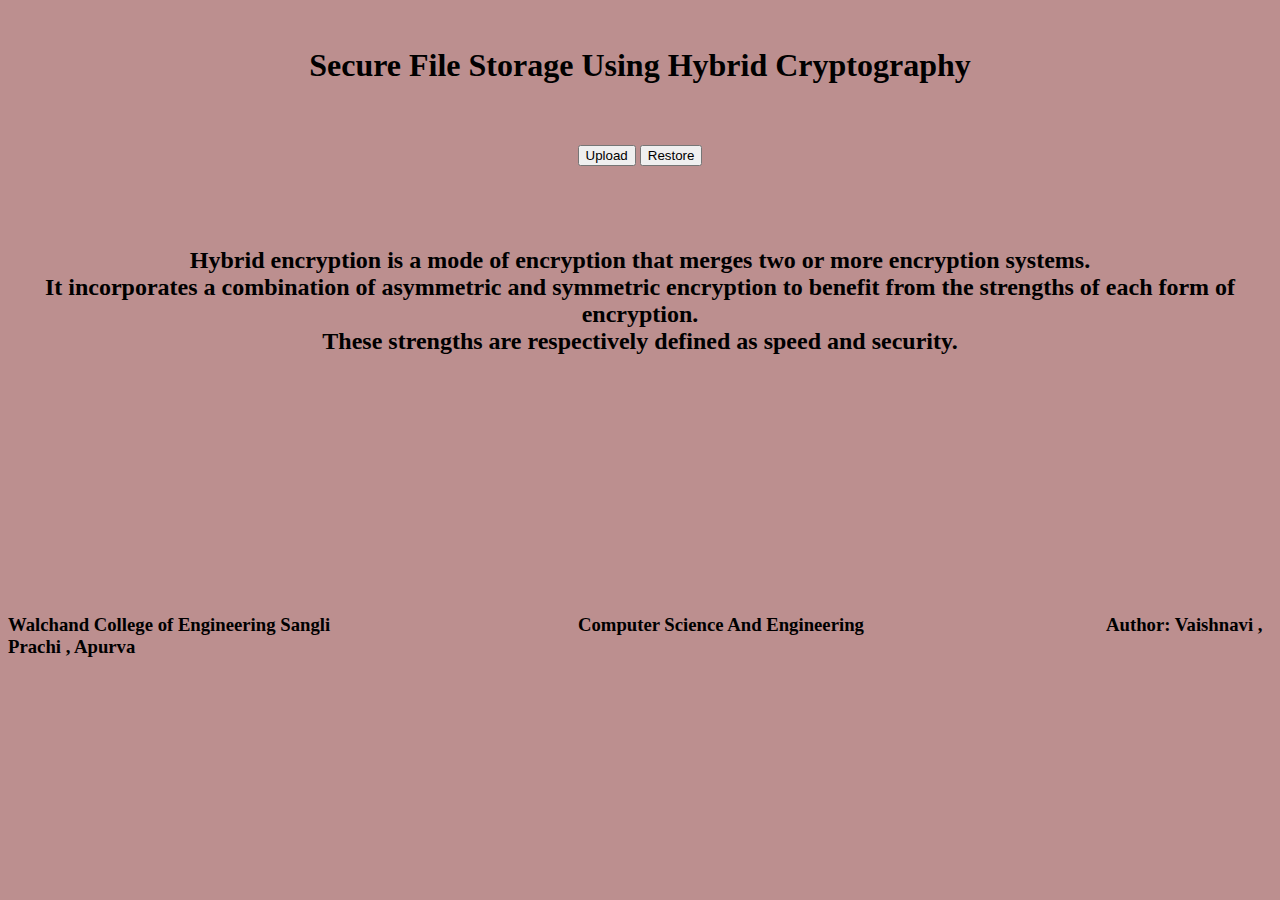
<file: Secure-File-Storage-Using-Hybrid-Cryptography-master/templates/index.html>
<html>
	<head>
		<style>
			body{
				background-color: RosyBrown;
				background-position: center;
			}
		</style>
	</head>
	<body>
		<center>
			<br>
			<h1><b> Secure File Storage Using Hybrid Cryptography </b></h1><br><br>
			<table>
				<tr>
					<td><a href="upload"><button>Upload</button></a></td>
					<td><a href="download"><button>Restore</button></a></td>
				</tr>
			</table>
			<br><br>
			<br><h2><p>Hybrid encryption is a mode of encryption that merges two or more encryption systems.<br>
				 It incorporates a combination of asymmetric and symmetric encryption to benefit from the strengths of each form of encryption.<br>
				 These strengths are respectively defined as speed and security.</p></h2>
		</center>

	</body>
	<br><br><br><br><br><br><br><br><br><br><br><br>
	<footer>
		<p>
			<h3>Walchand College of Engineering Sangli &nbsp;&nbsp;&nbsp;&nbsp;&nbsp;&nbsp;&nbsp;&nbsp;&nbsp;&nbsp;&nbsp;&nbsp;&nbsp;&nbsp;&nbsp;&nbsp;&nbsp;&nbsp;&nbsp;&nbsp;&nbsp;&nbsp;&nbsp;&nbsp;&nbsp;&nbsp;&nbsp;&nbsp;&nbsp;&nbsp;&nbsp;&nbsp;&nbsp;&nbsp;&nbsp;&nbsp;&nbsp;&nbsp;&nbsp;&nbsp;&nbsp;&nbsp;&nbsp;&nbsp;&nbsp;&nbsp;&nbsp;&nbsp;&nbsp;&nbsp;&nbsp;
				Computer Science And Engineering&nbsp;&nbsp;&nbsp;&nbsp;&nbsp;&nbsp;&nbsp;&nbsp;&nbsp;&nbsp;&nbsp;&nbsp;&nbsp;&nbsp;&nbsp;&nbsp;&nbsp;&nbsp;&nbsp;&nbsp;&nbsp;&nbsp;&nbsp;&nbsp;&nbsp;&nbsp;&nbsp;&nbsp;&nbsp;&nbsp;&nbsp;&nbsp;&nbsp;&nbsp;&nbsp;&nbsp;&nbsp;&nbsp;&nbsp;&nbsp;&nbsp;&nbsp;&nbsp;&nbsp;&nbsp;&nbsp;&nbsp;&nbsp;&nbsp;&nbsp;&nbsp;
			Author: Vaishnavi , Prachi , Apurva</h3>
		</p>
	</footer>
</html>
</file>
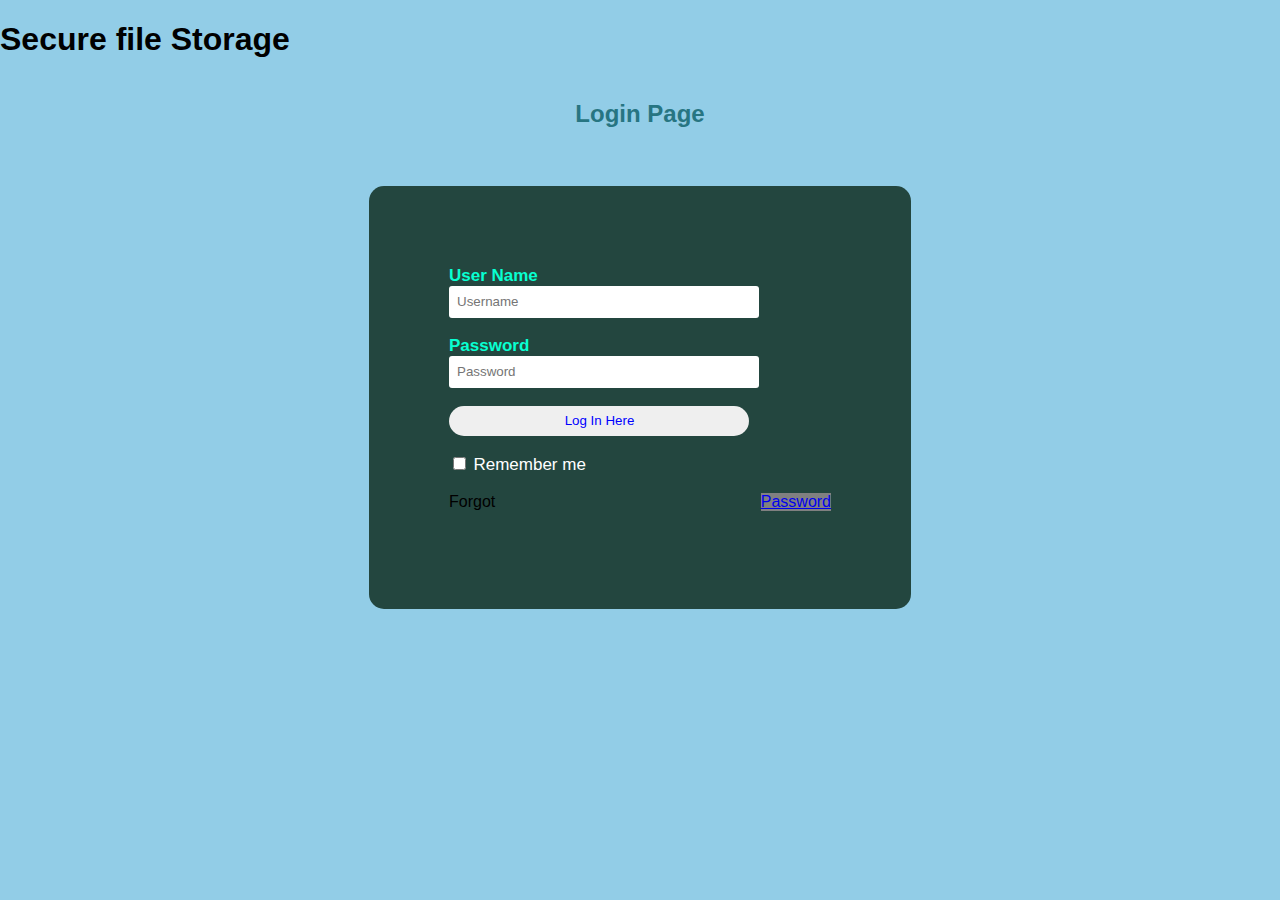
<file: login.html>
<!DOCTYPE html>    
<html>    
<head>    
    <title>Login Form</title>    
    <link rel="stylesheet" type="text/css" href="style.css">    
</head>    
<body>    
	<h1>Secure file Storage</h1>
    <h2>Login Page</h2><br>    
    <div class="login">    
    <form id="login" method="get" action="login.php">    
        <label><b>User Name     
        </b>    
        </label>    
        <input type="text" name="Uname" id="Uname" placeholder="Username">    
        <br><br>    
        <label><b>Password     
        </b>    
        </label>    
        <input type="Password" name="Pass" id="Pass" placeholder="Password">    
        <br><br>    
        <input type="button" name="log" id="log" value="Log In Here">       
        <br><br>    
        <input type="checkbox" id="check">    
        <span>Remember me</span>    
        <br><br>    
        Forgot <a href="#">Password</a>
		
    </form> 
	<br>

</div>    
</body>    
</html>
</file>
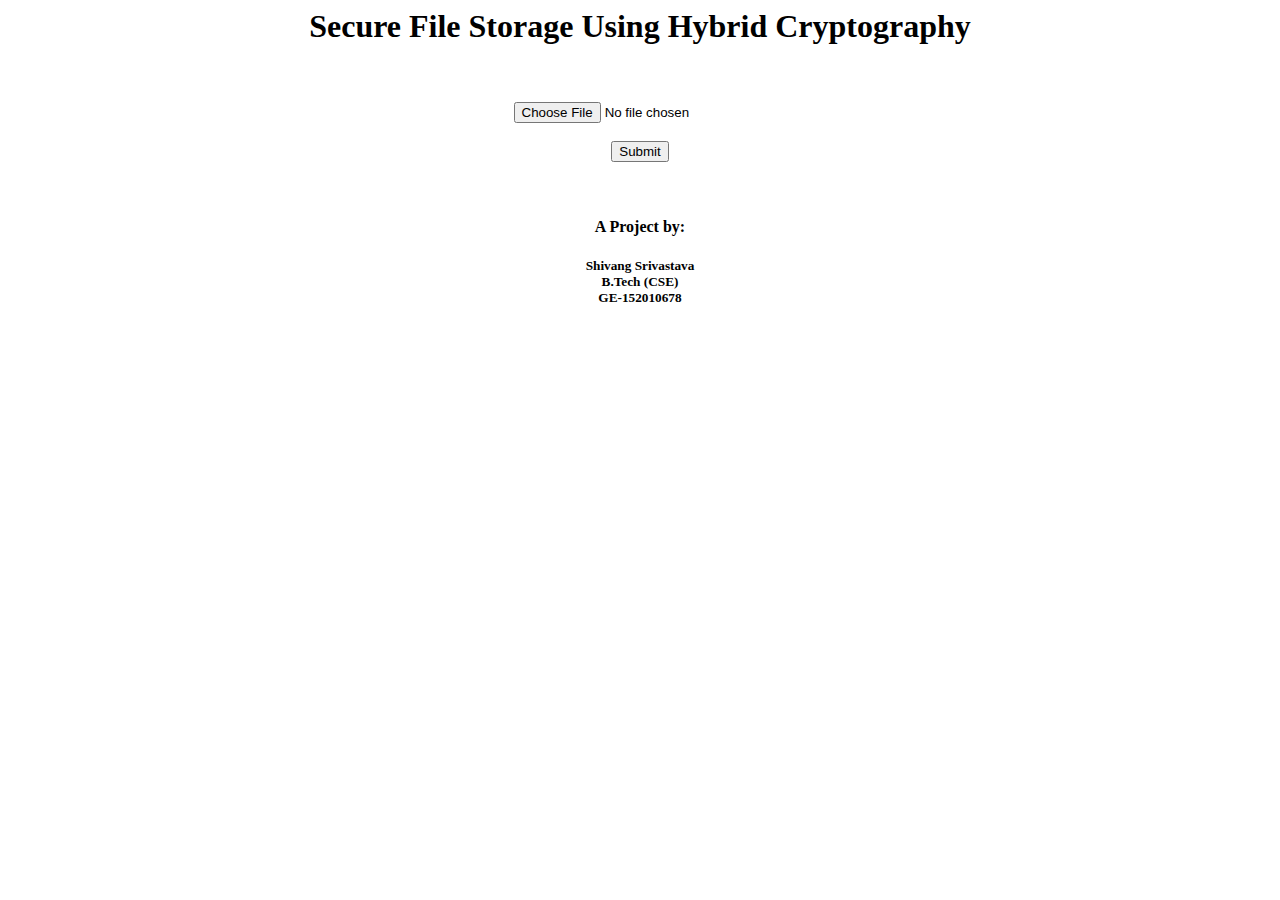
<file: Secure-File-Storage-Using-Hybrid-Cryptography-master/templates/download.html>
<html>
	<body>
		<center>
			<h1> Secure File Storage Using Hybrid Cryptography </h1><br><br>
			<form action = "/download_data" method = "POST" enctype = "multipart/form-data">
				<input type = "file" name = "file" required/>
				<br><br><input type = "Submit"/>
			</form>
			<br><h4>A Project by:</h4>
			<h5>Shivang Srivastava<br>B.Tech (CSE)<br>GE-152010678</h5>
		</center>
	</body>
</html>
</file>
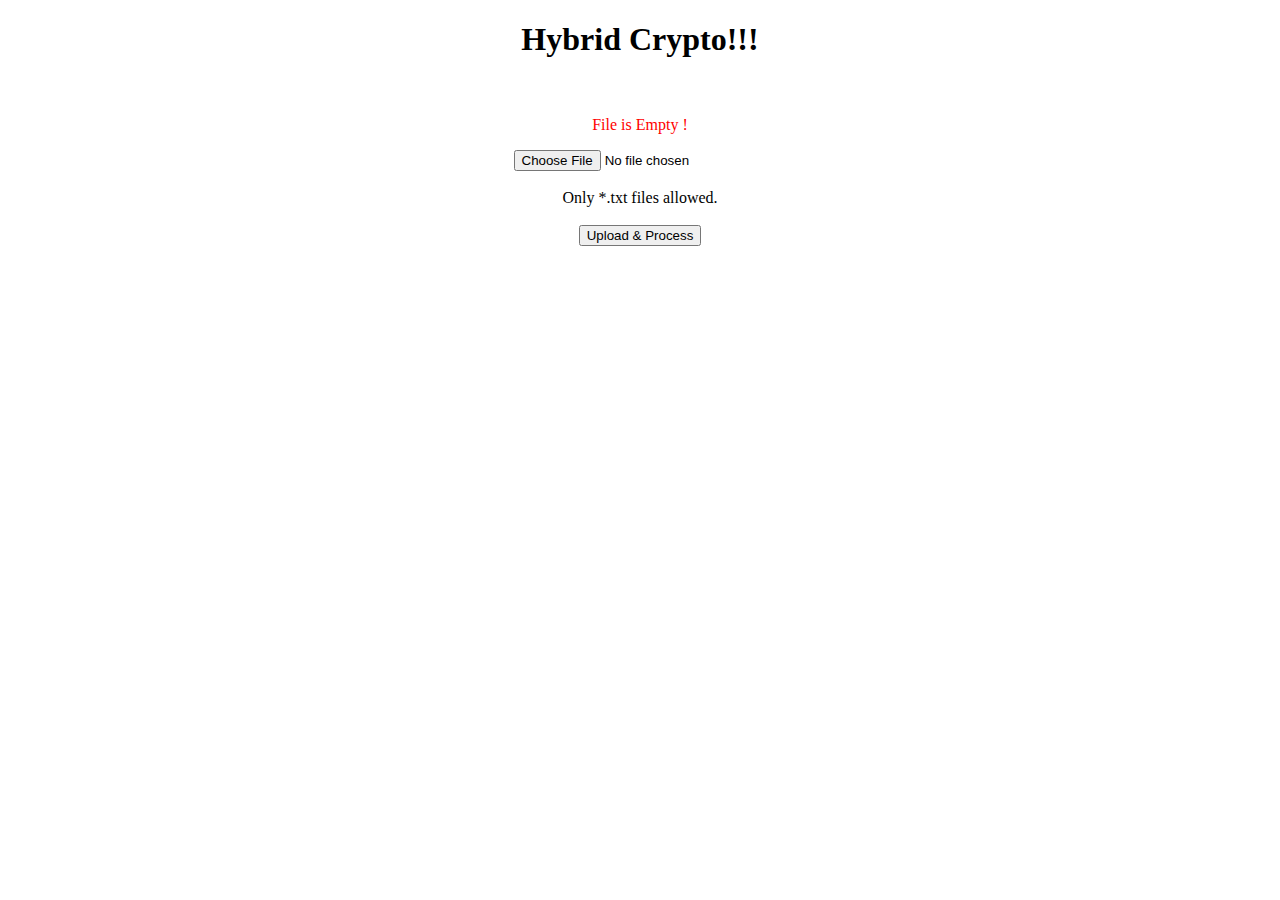
<file: Secure-File-Storage-Using-Hybrid-Cryptography-master/templates/Empty.html>
<!DOCTYPE html>
    <html>
    <title>Test</title> 
    <center> <h1> Hybrid Crypto!!! </h1><br><br>
    <meta charset=utf-8>
    <font color="red">File is Empty !</font>
    <form action="/data/" method=post enctype=multipart/form-data>
        <p><input type=file name=file><br><br>
	      Only *.txt files allowed.<br><br>
           <input type=submit value="Upload & Process">
    </form></center>
    </html>
</file>
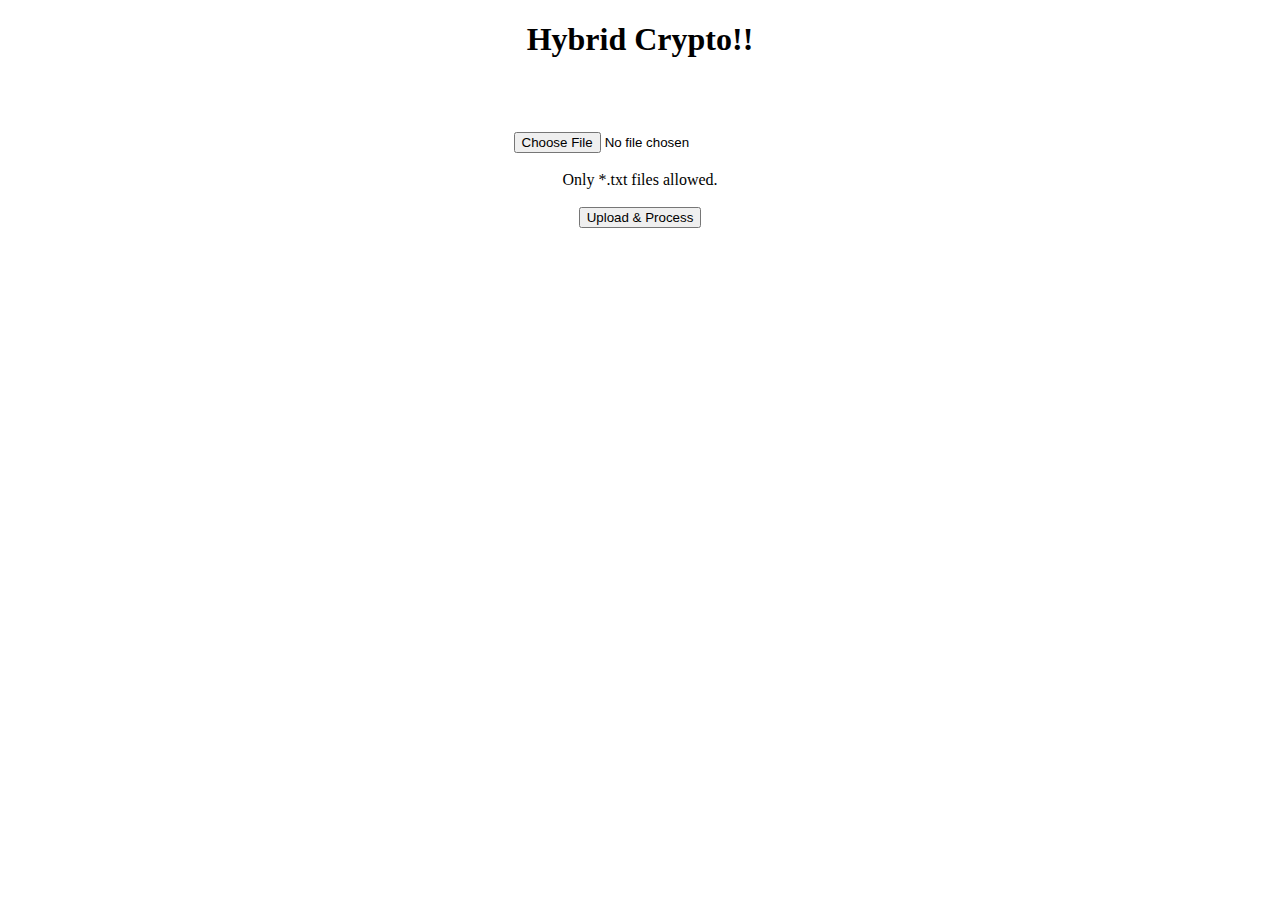
<file: Secure-File-Storage-Using-Hybrid-Cryptography-master/templates/IndexE.html>
<!DOCTYPE html>
<html>
<title>Test</title> 
<center> <h1> Hybrid Crypto!! </h1><br><br>
<meta charset=utf-8> 
<form action="/data/" method=post enctype=multipart/form-data>
      <p><input type=file name=file><br><br>
		Only *.txt files allowed.<br><br>
         <input type=submit value="Upload & Process">
</form></center>

</html>
</file>
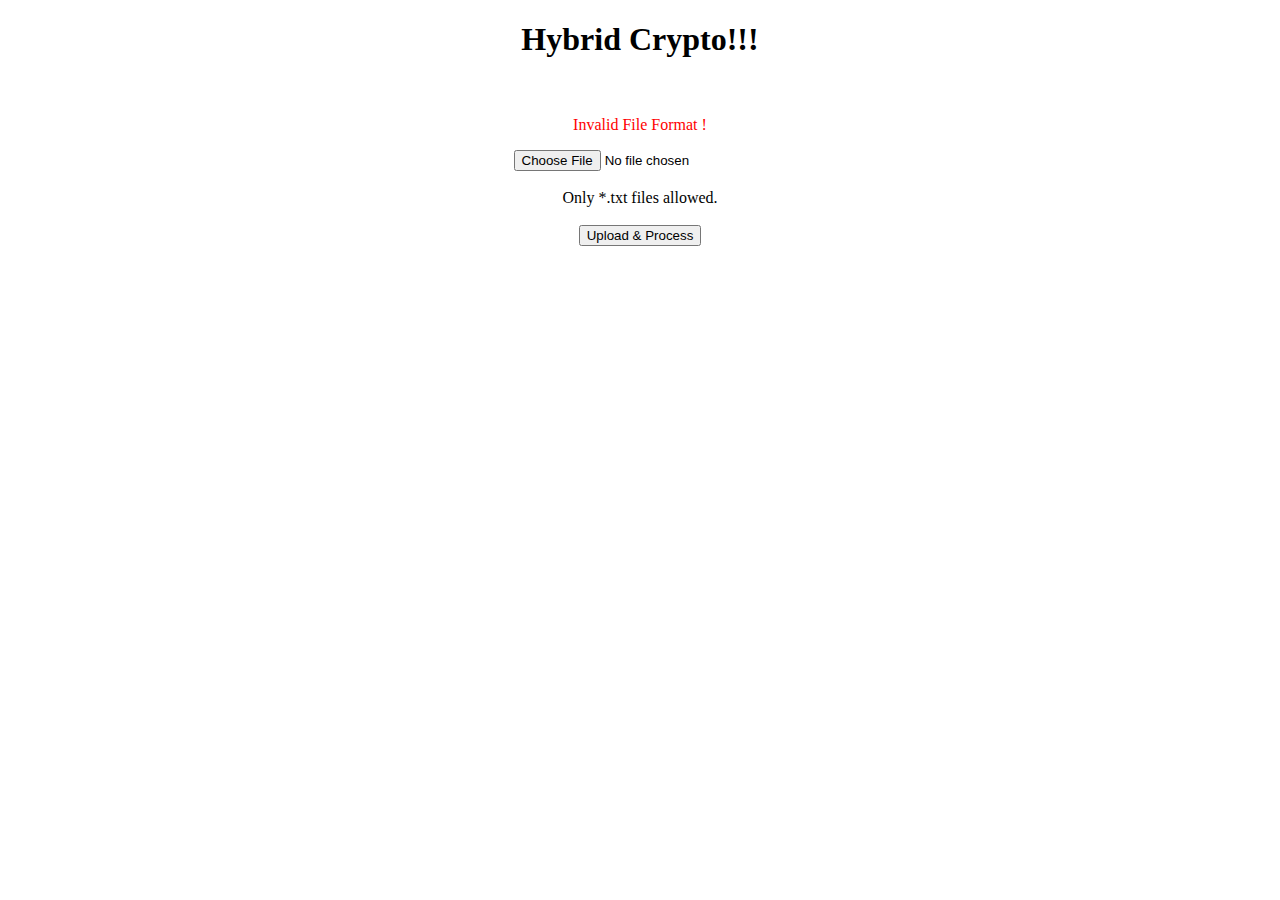
<file: Secure-File-Storage-Using-Hybrid-Cryptography-master/templates/Invalid.html>
<!DOCTYPE html>
    <html>
    <title>Test</title> 
    <center> <h1> Hybrid Crypto!!! </h1><br><br>
    <meta charset=utf-8>
    <font color="red">Invalid File Format !</font>
    <form action="/data/" method=post enctype=multipart/form-data>
        <p><input type=file name=file><br><br>
	      Only *.txt files allowed.<br><br>
           <input type=submit value="Upload & Process">
    </form></center>
    </html>
</file>
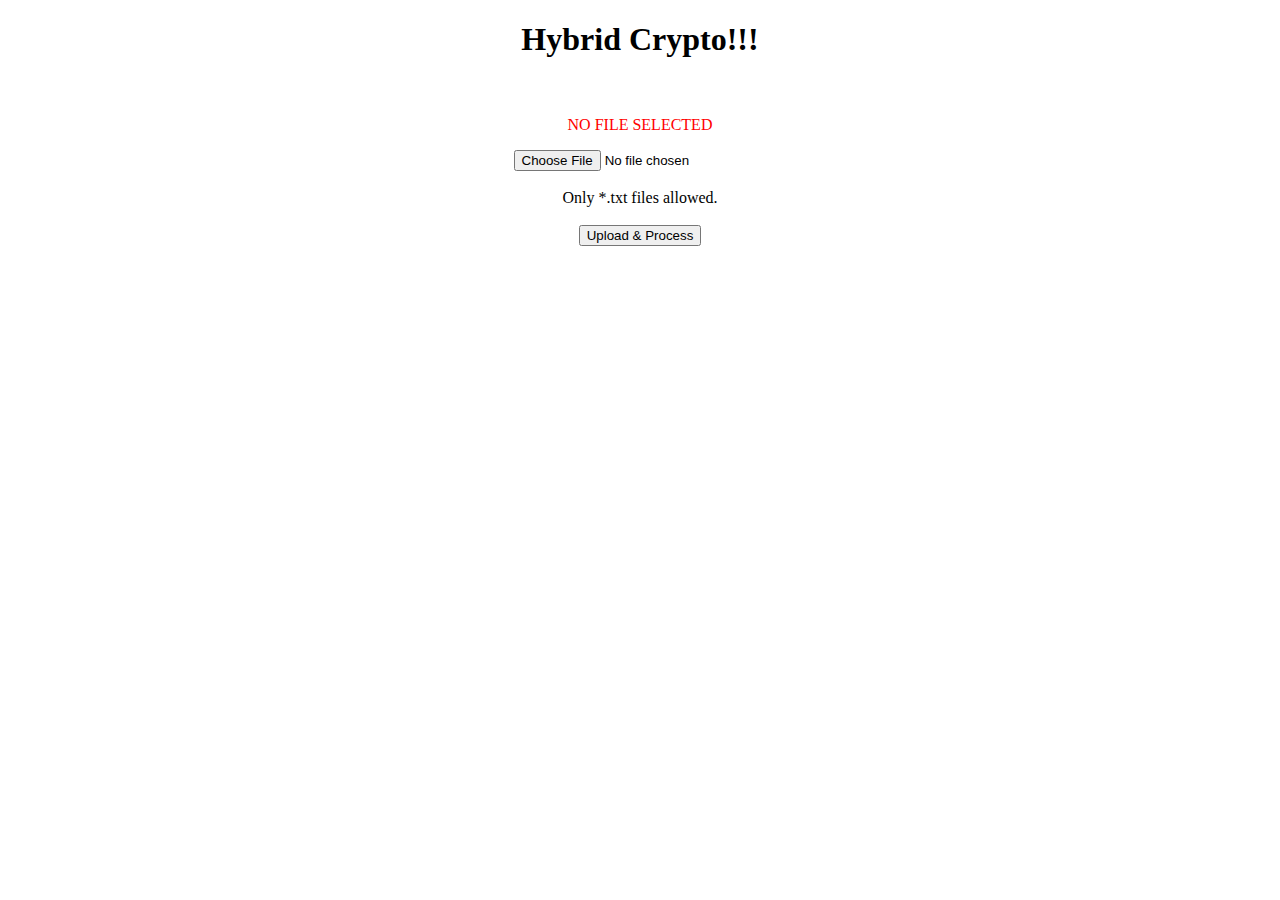
<file: Secure-File-Storage-Using-Hybrid-Cryptography-master/templates/Nofile.html>
<!DOCTYPE html>
      <html>
      <title>Test</title> 
      <center> <h1> Hybrid Crypto!!! </h1><br><br>
      <meta charset=utf-8>
      <font color="red">NO FILE SELECTED</font>
      <form action="/data/" method=post enctype=multipart/form-data>
          <p><input type=file name=file><br><br>
            Only *.txt files allowed.<br><br>
             <input type=submit value="Upload & Process">
      </form></center>
      </html>
</file>
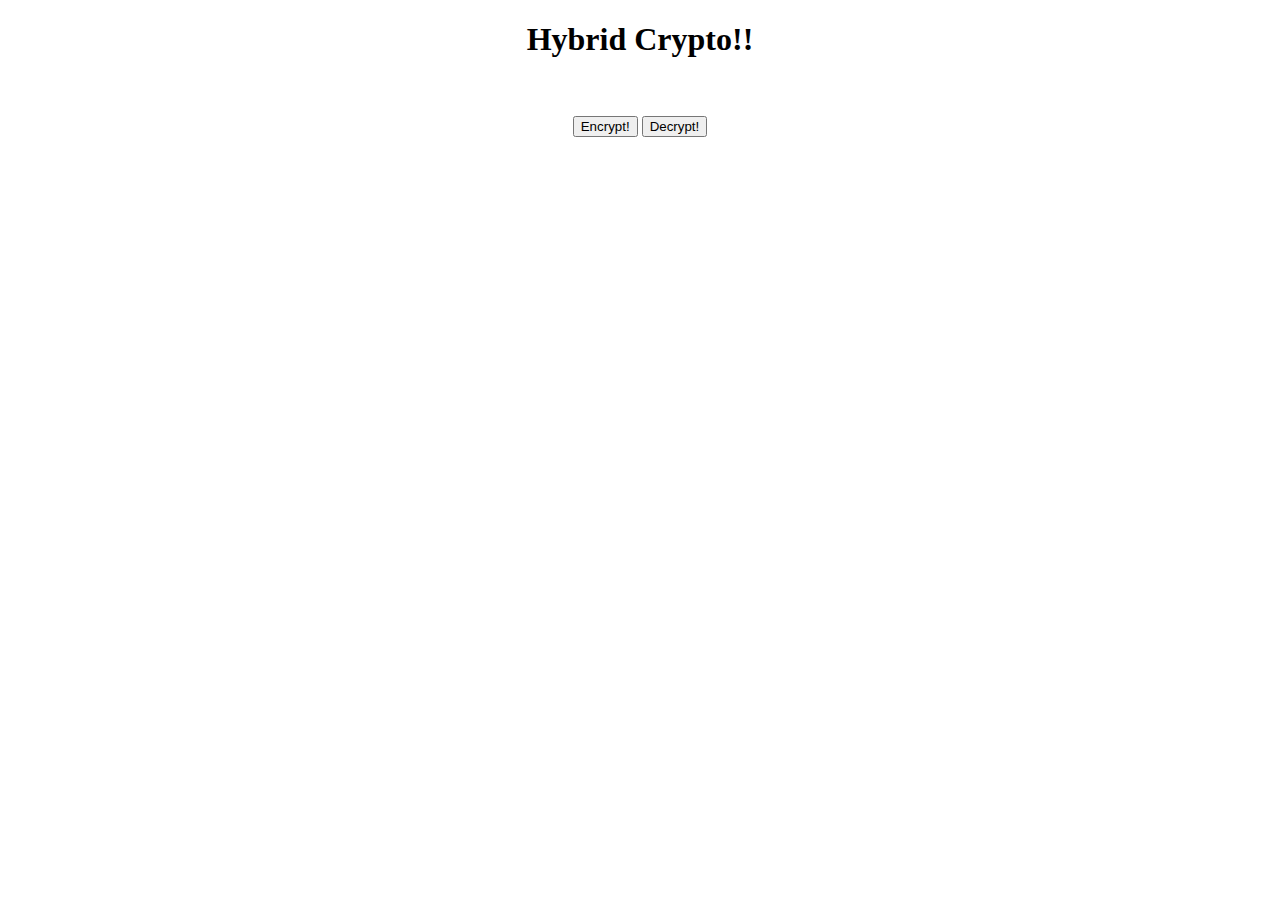
<file: Secure-File-Storage-Using-Hybrid-Cryptography-master/templates/Option.html>
<!DOCTYPE html>
<html>
<title>Test</title> 
<center> <h1> Hybrid Crypto!! </h1><br><br>
<meta charset=utf-8> 
<a href="/encrypt/" target="blank"><button class='btn btn-default'>Encrypt!</button></a>
<a href="/decrypt/" target="blank"><button class='btn btn-default'>Decrypt!</button></a>
</center>

</html>
</file>
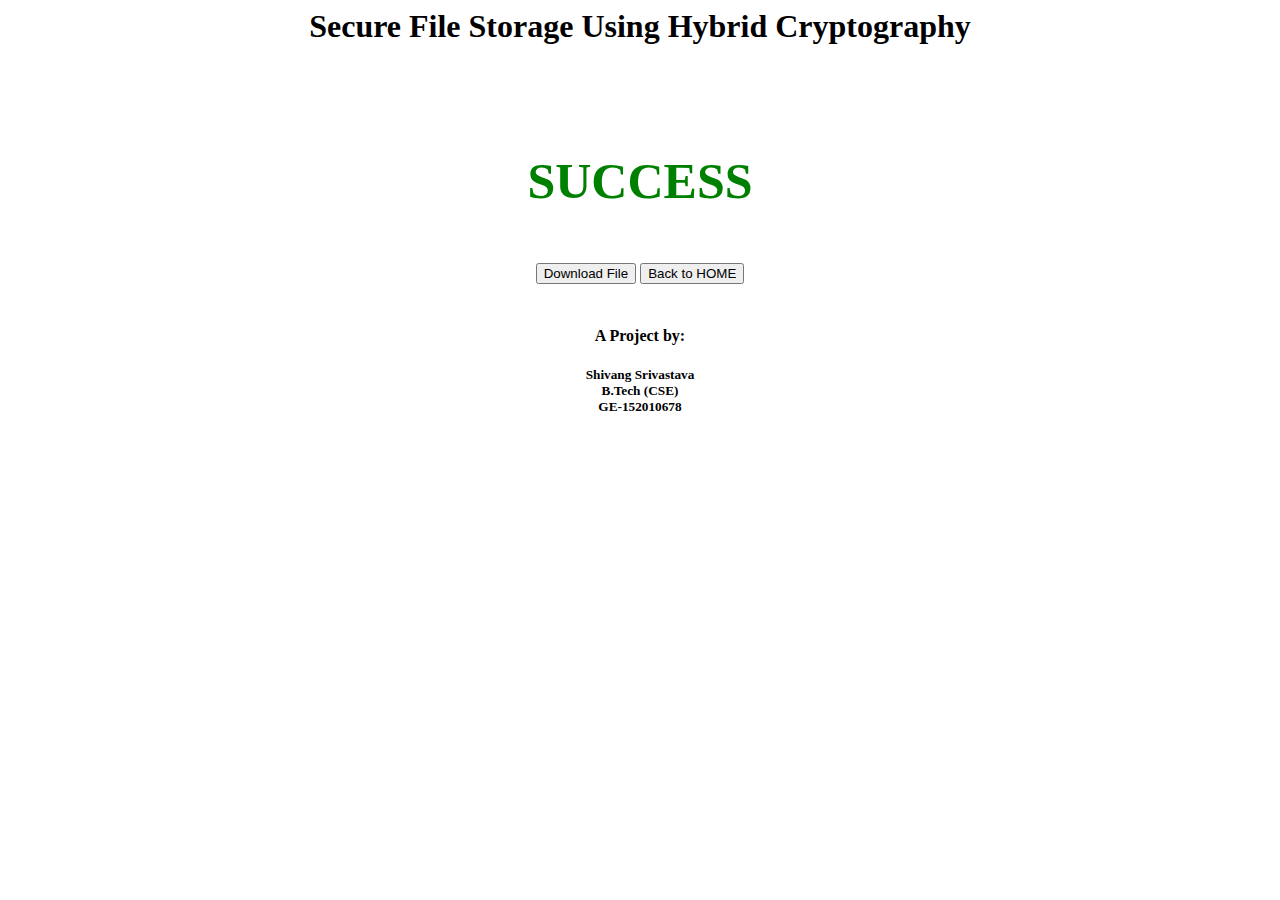
<file: Secure-File-Storage-Using-Hybrid-Cryptography-master/templates/restore_success.html>
<html>
	<body>
		<center>
			<h1> Secure File Storage Using Hybrid Cryptography </h1><br><br>
			<b><p style="color:green; font-size:50px">SUCCESS</p></b>
			<table>
				<tr>
					<td><a href='return-file' target="blank"><button>Download File</button></a></td>
					<td><a href='home'><button>Back to HOME</button></a></td>
				</tr>
			</table>
			<br><h4>A Project by:</h4>
			<h5>Shivang Srivastava<br>B.Tech (CSE)<br>GE-152010678</h5>
		</center>
	</body>
</html>
</file>
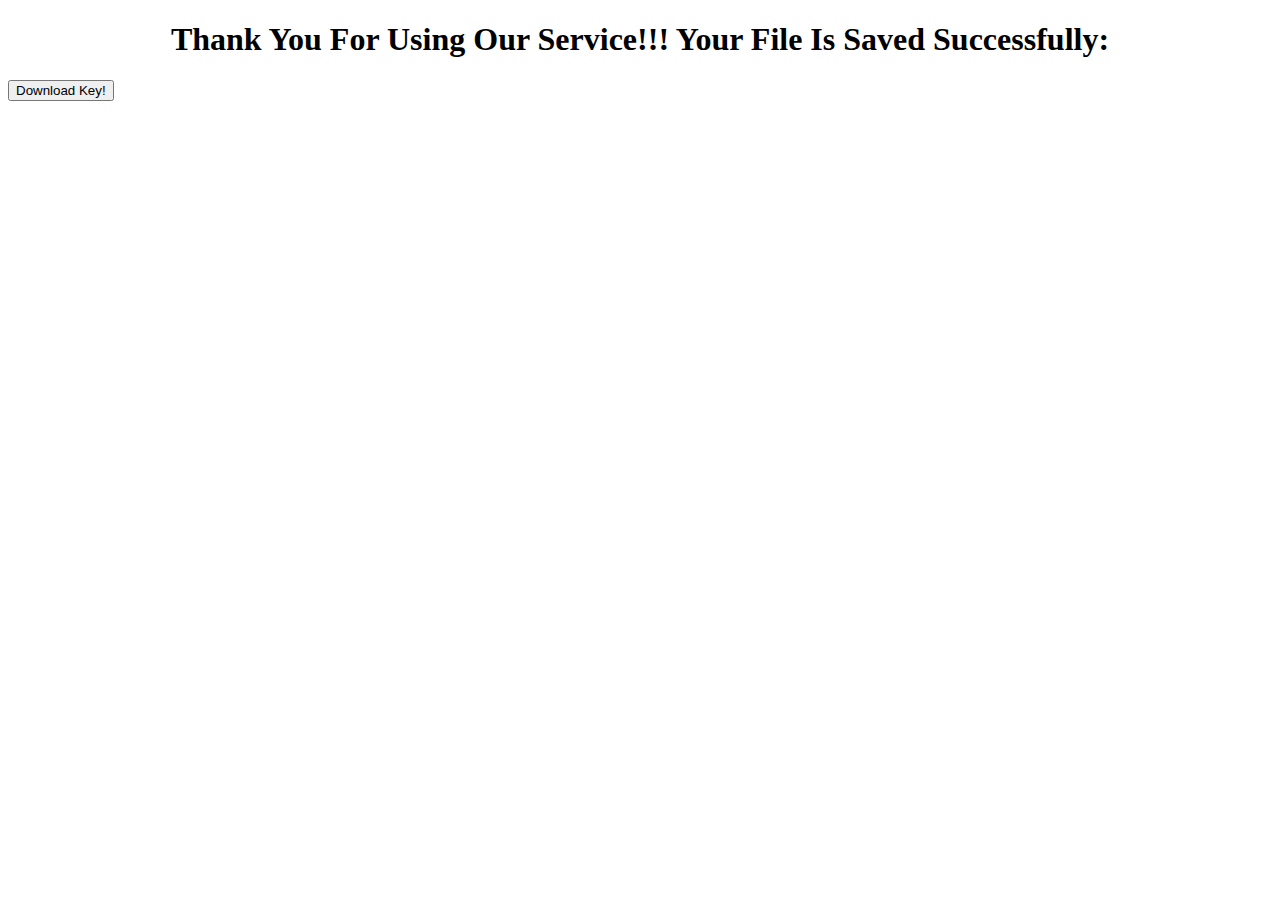
<file: Secure-File-Storage-Using-Hybrid-Cryptography-master/templates/Result.html>
<!DOCTYPE html>
<html>
<title>Result</title> 
<center> <h1> Thank You For Using Our Service!!! Your File Is Saved Successfully: </h1> </center>
<a href="/return-files-key/" target="blank"><button class='btn btn-default'>Download Key!</button></a>
</html>
</file>
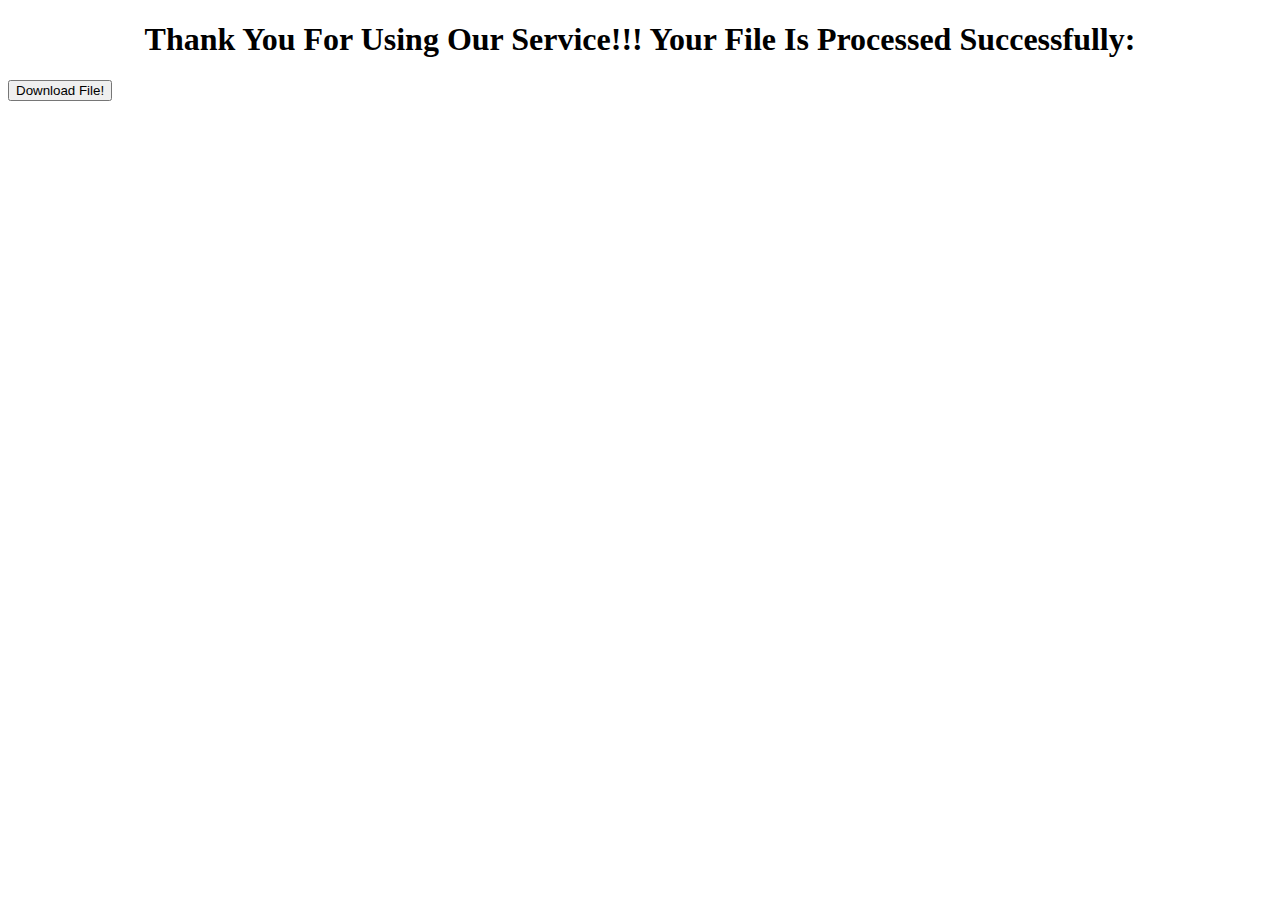
<file: Secure-File-Storage-Using-Hybrid-Cryptography-master/templates/resultD.html>
<!DOCTYPE html>
<html>
<title>Result</title> 
<center> <h1> Thank You For Using Our Service!!! Your File Is Processed Successfully: </h1> </center>
<a href="/return-files-data/" target="blank"><button class='btn btn-default'>Download File!</button></a>
</html>
</file>
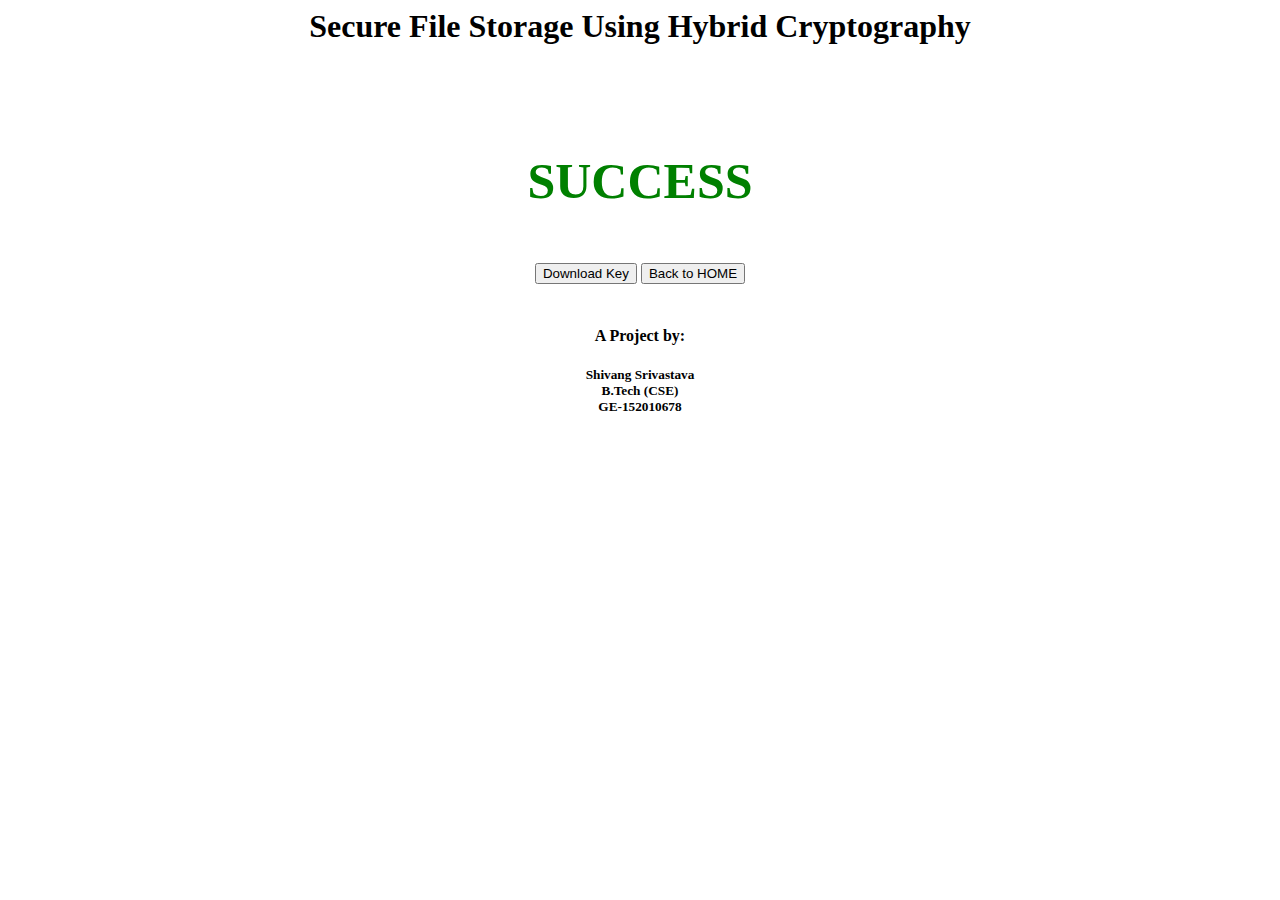
<file: Secure-File-Storage-Using-Hybrid-Cryptography-master/templates/success.html>
<html>
	<body>
		<center>
			<h1> Secure File Storage Using Hybrid Cryptography </h1><br><br>
			<b><p style="color:green; font-size:50px">SUCCESS</p></b>
			<table>
				<tr>
					<td><a href='return-key/My_Key.pem' target="blank"><button>Download Key</button></a></td>
					<td><a href='home'><button>Back to HOME</button></a></td>
				</tr>
			</table>
			<br><h4>A Project by:</h4>
			<h5>Shivang Srivastava<br>B.Tech (CSE)<br>GE-152010678</h5>
		</center>
	</body>
</html>
</file>
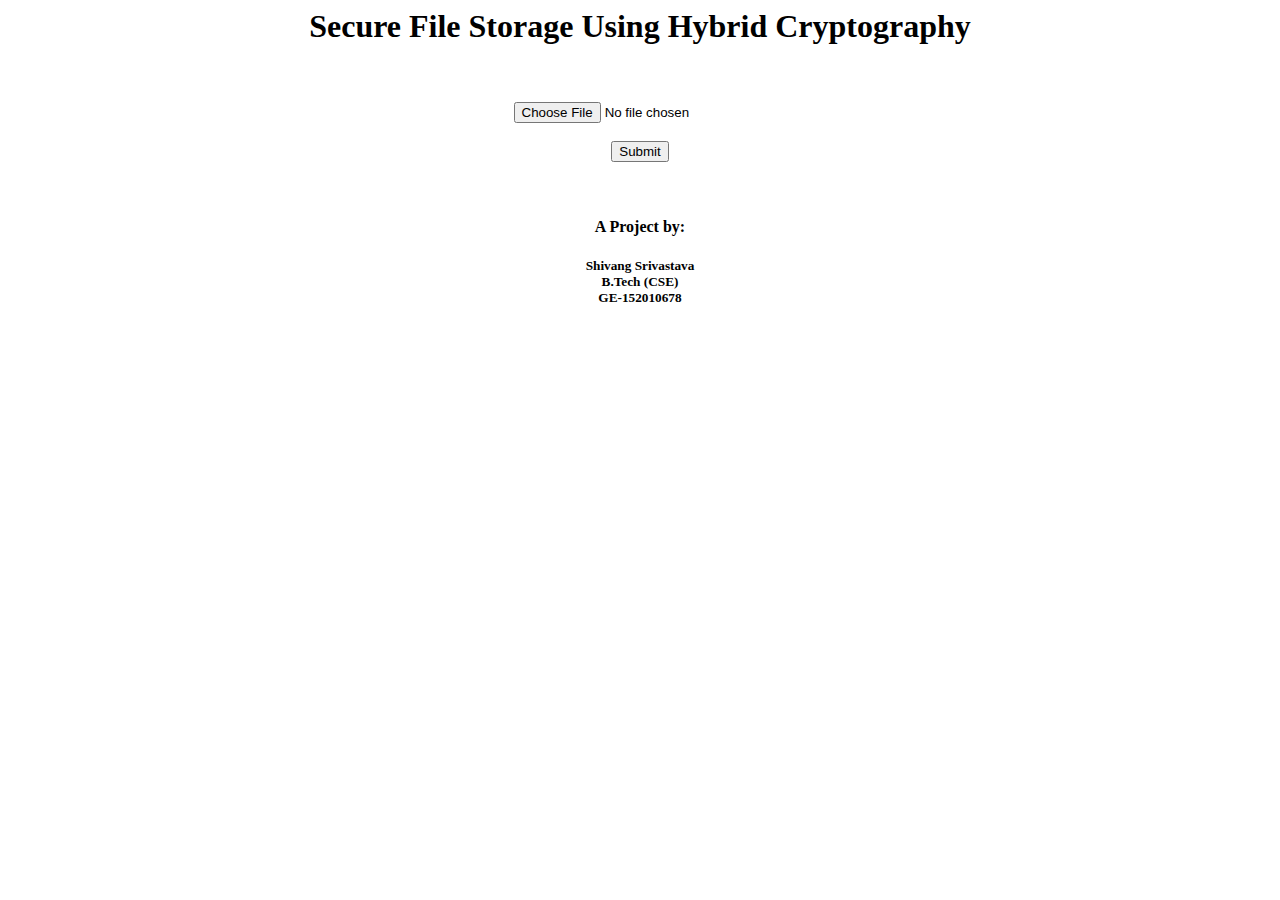
<file: Secure-File-Storage-Using-Hybrid-Cryptography-master/templates/upload.html>
<html>
	<body>
		<center>
			<h1> Secure File Storage Using Hybrid Cryptography </h1><br><br>
			<form action = "/data" method = "POST" enctype = "multipart/form-data">
				<input type = "file" name = "file" required/>
				<br><br><input type = "submit"/>
			</form>
			<br><h4>A Project by:</h4>
			<h5>Shivang Srivastava<br>B.Tech (CSE)<br>GE-152010678</h5>
		</center>
	</body>
</html>
</file>
<file: style.css>
body  
{  
    margin: 0;  
    padding: 0;  
    background-color:#6abadeba;  
    font-family: 'Arial';  
}  
.login{  
        width: 382px;  
        overflow: hidden;  
        margin: auto;  
        margin: 20 0 0 450px;  
        padding: 80px;  
        background: #23463f;  
        border-radius: 15px ;  
          
}  
h2{  
    text-align: center;  
    color: #277582;  
    padding: 20px;  
}  
label{  
    color: #08ffd1;  
    font-size: 17px;  
}  
#Uname{  
    width: 300px;  
    height: 30px;  
    border: none;  
    border-radius: 3px;  
    padding-left: 8px;  
}  
#Pass{  
    width: 300px;  
    height: 30px;  
    border: none;  
    border-radius: 3px;  
    padding-left: 8px;  
      
}  
#log{  
    width: 300px;  
    height: 30px;  
    border: none;  
    border-radius: 17px;  
    padding-left: 7px;  
    color: blue;  
  
  
}  
span{  
    color: white;  
    font-size: 17px;  
}  
a{  
    float: right;  
    background-color: grey;  
}
</file>
